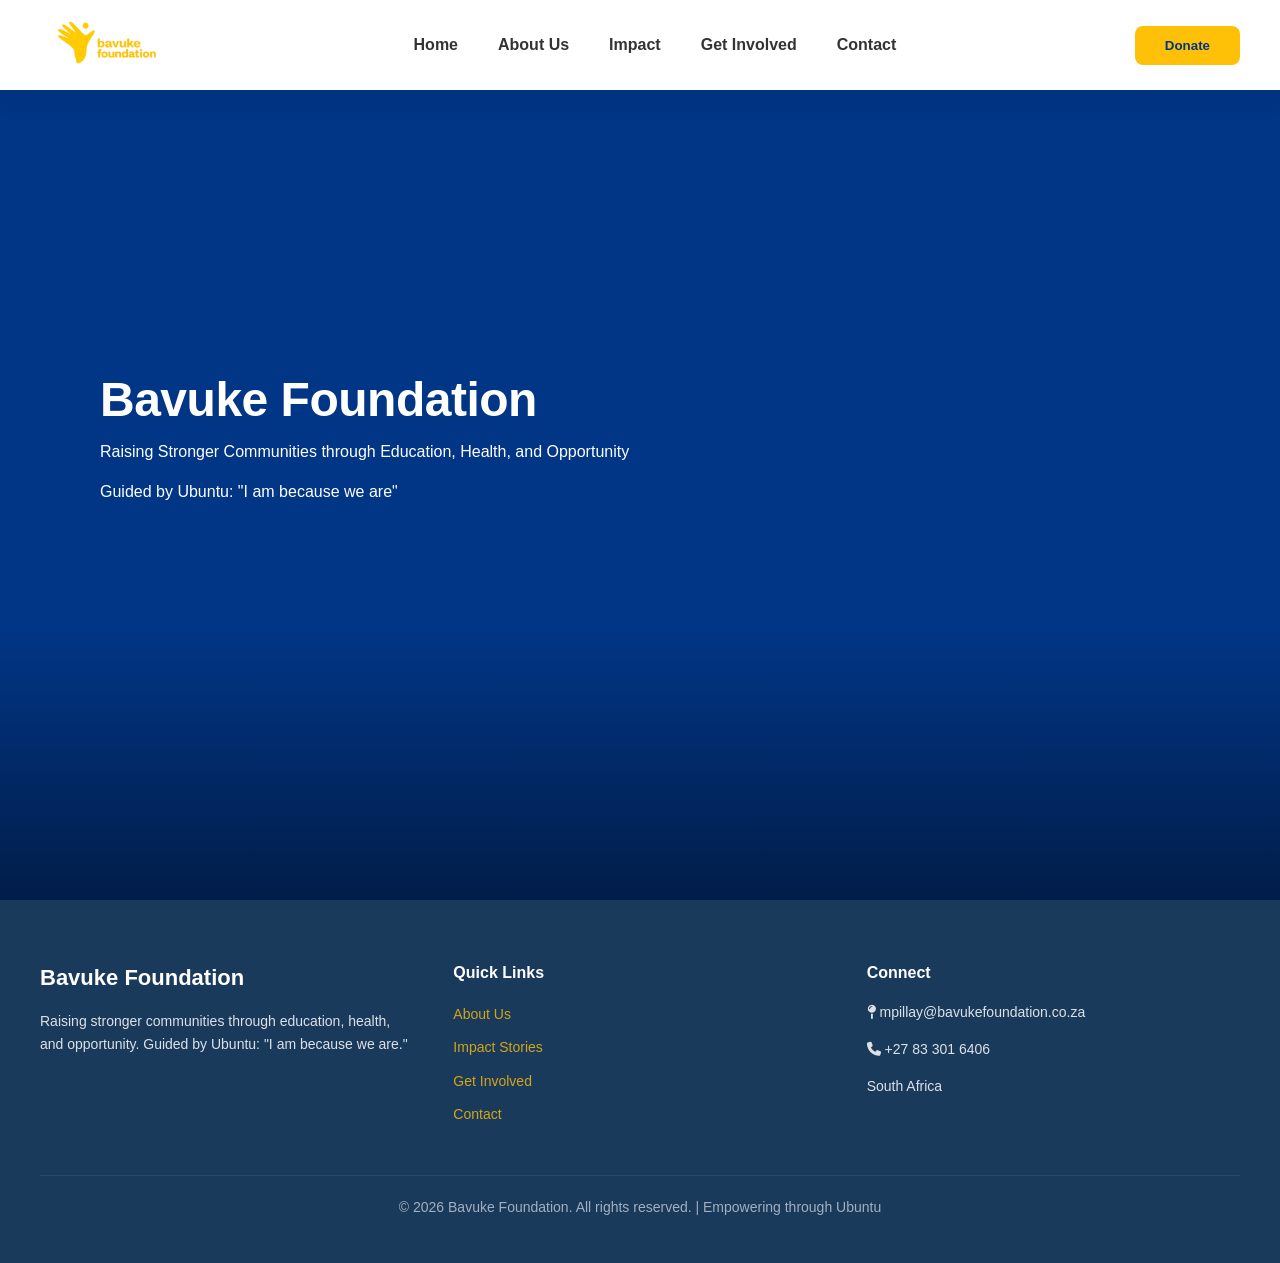
<file: get-involved.html>
<!doctype html>
<html lang="en">
  <head>
    <meta charset="utf-8" />
    <meta name="viewport" content="width=device-width, initial-scale=1" />
    <title>Impact - Bavuke Foundation</title>

    <!-- =========================
       MAIN STYLES
  ========================== -->
    <link rel="stylesheet" href="styles.css" />

    <!-- =========================
       FONT AWESOME
  ========================== -->
    <link
      rel="stylesheet"
      href="https://cdnjs.cloudflare.com/ajax/libs/font-awesome/6.7.2/css/all.min.css"
    />
  </head>
  <body>
    <!-- =========================
       NAVBAR
  ========================== -->
    <nav>
      <div class="nav-container">
        <a href="./index.html" class="logo">
          <img
            src="./assets/images/logo/bavuke refined logo.png"
            alt="Bavuke Foundation"
          />
        </a>

        <div class="nav-links">
          <a href="./index.html">Home</a>
          <a href="./about.html">About Us</a>
          <a href="./impact.html">Impact</a>
          <a href="./involved.html">Get Involved</a>
          <a href="./contact.html">Contact</a>

          <button class="mobile-donate">Donate</button>
        </div>

        <button class="donate-btn">Donate</button>

        <button class="menu-toggle" aria-label="Toggle Navigation">
          <span></span>
          <span></span>
          <span></span>
        </button>
      </div>

      <div class="nav-overlay"></div>
    </nav>

    <!-- =========================
       HERO
  ========================== -->
    <section id="home" class="hero">
      <div class="hero-content">
        <h1>Bavuke Foundation</h1>
        <div class="yellow-line"></div>
        <p class="hero-subtitle">
          Raising Stronger Communities through Education, Health, and
          Opportunity
        </p>
        <p class="hero-tagline">Guided by Ubuntu: "I am because we are"</p>
        <div class="hero-buttons">
          <button class="btn-primary">Partner With Us</button>
          <button class="btn-secondary">Learn More</button>
        </div>
      </div>
    </section>

    <!-- =========================
       FOOTER
  ========================== -->
    <footer>
      <div class="container">
        <div class="grid-3">
          <div>
            <h3>Bavuke Foundation</h3>
            <p>
              Raising stronger communities through education, health, and
              opportunity. Guided by Ubuntu: "I am because we are."
            </p>
          </div>
          <div>
            <h4>Quick Links</h4>
            <ul>
              <li><a href="./about.html">About Us</a></li>
              <li><a href="./impact.html">Impact Stories</a></li>
              <li><a href="./get-involved.html">Get Involved</a></li>
              <li><a href="./contact.html">Contact</a></li>
            </ul>
          </div>
          <div>
            <h4>Connect</h4>
            <p>
              <i class="fa-solid fa-map-pin"></i> mpillay@bavukefoundation.co.za
            </p>
            <p><i class="fa-solid fa-phone"></i> +27 83 301 6406</p>
            <p>South Africa</p>
          </div>
        </div>
        <div class="footer-bottom">
          <p>
            © <span id="current-year"></span> Bavuke Foundation. All rights
            reserved. | Empowering through Ubuntu
          </p>
        </div>
      </div>
    </footer>

    <!-- =========================
       JAVASCRIPT
  ========================== -->
    <script src="./assets/js/script.js"></script>
  </body>
</html>
</file>
<file: styles.css>
/* =========================================================
   BAVUKE FOUNDATION
   MASTER STYLESHEET
========================================================= */

/* =========================================================
   01. GLOBAL
========================================================= */

@import url("./assets/css/navbar.css");
@import url("./assets/css/hero.css");
@import url("./assets/css/ubuntu.css");
@import url("./assets/css/about.css");
@import url("./assets/css/programmes.css");
@import url("./assets/css/journey-home.css");
@import url("./assets/css/give.css");
@import url("./assets/css/closing.css");

/* =========================================================
   02. HOME
========================================================= */

@import url("./assets/css/sections.css");
@import url("./assets/css/cards.css");
@import url("./assets/css/contact.css");
@import url("./assets/css/footer.css");

/* =========================================================
   SHARED PAGES
========================================================= */
@import url("./assets/css/inner-page-hero.css");

/* =========================================================
   02. ABOUT
========================================================= */
@import url("./assets/css/about-story.css");
@import url("./assets/css/vision-mission.css");
@import url("./assets/css/focus-areas.css");
@import url("./assets/css/change-model.css");
@import url("./assets/css/ripple-effect.css");
@import url("./assets/css/rise-with-us.css");

/* =========================================================
   03. IMPACT
========================================================= */
@import url("./assets/css/impact-overview.css");
@import url("./assets/css/impact-education.css");
@import url("./assets/css/impact-health.css");
@import url("./assets/css/impact-community.css");
@import url("./assets/css/impact-action.css");
@import url("./assets/css/impact-numbers.css");
@import url("./assets/css/ubuntu-impact.css");
@import url("./assets/css/impact-journey.css");

/* =========================================================
   03. GET INVOLVED
========================================================= */
@import url("./assets/css/ways-to-help.css");
@import url("./assets/css/give-involved.css");
@import url("./assets/css/volunteer.css");
@import url("./assets/css/partnership.css");
@import url("./assets/css/next-step.css");

/* =========================================================
   03. CONTACT
========================================================= */
@import url("./assets/css/contact-main.css");
@import url("./assets/css/connect.css");
@import url("./assets/css/contact-location.css");

/* =========================================================
   RESET
========================================================= */

* {
  margin: 0;
  padding: 0;
  box-sizing: border-box;
}

/* =========================================================
   BASE
========================================================= */

html {
  scroll-behavior: smooth;
}

body {
  font-family:
    "Segoe UI",
    -apple-system,
    BlinkMacSystemFont,
    sans-serif;

  line-height: 1.6;
  color: #333;
  background: #fafafa;
}

body.menu-open {
  overflow: hidden;
}

/* =========================================================
   LINKS
========================================================= */

a {
  color: #2c5aa0;
  text-decoration: none !important;
}

a:hover {
  text-decoration: none;
}

/* =========================================================
   BUTTONS
========================================================= */

button {
  cursor: pointer;
  border: none;
  font-family: inherit;
  transition: all 0.3s ease;
}

/* =========================================================
   TYPOGRAPHY
========================================================= */

h1 {
  font-size: 48px;
  font-weight: 700;
  letter-spacing: -0.5px;
}

h2 {
  font-size: 42px;
  font-weight: 700;
  margin-bottom: 15px;
  color: #1d1d1d;
}

h3 {
  font-size: 22px;
  font-weight: 700;
  margin-bottom: 15px;
}

h4 {
  font-size: 16px;
  font-weight: 700;
}

p {
  margin-bottom: 15px;
}

/* =========================================================
   CONTAINER
========================================================= */

.container {
  width: 100%;
  max-width: 1200px;
  margin: 0 auto;
}

/* =========================================================
   SECTION
========================================================= */

section {
  padding: 80px 40px;
}

/* =========================================================
   GRID
========================================================= */

.grid-2 {
  display: grid;
  grid-template-columns: 1fr 1fr;
  gap: 60px;
  align-items: center;
}

.grid-3 {
  display: grid;
  grid-template-columns: repeat(3, 1fr);
  gap: 40px;
}

/* =========================================================
   MOBILE GLOBAL
========================================================= */

@media (max-width: 768px) {
  section {
    padding: 60px 20px;
  }

  h1 {
    font-size: 32px;
  }

  h2 {
    font-size: 28px;
  }

  .grid-2,
  .grid-3 {
    grid-template-columns: 1fr;
  }
}
</file>
